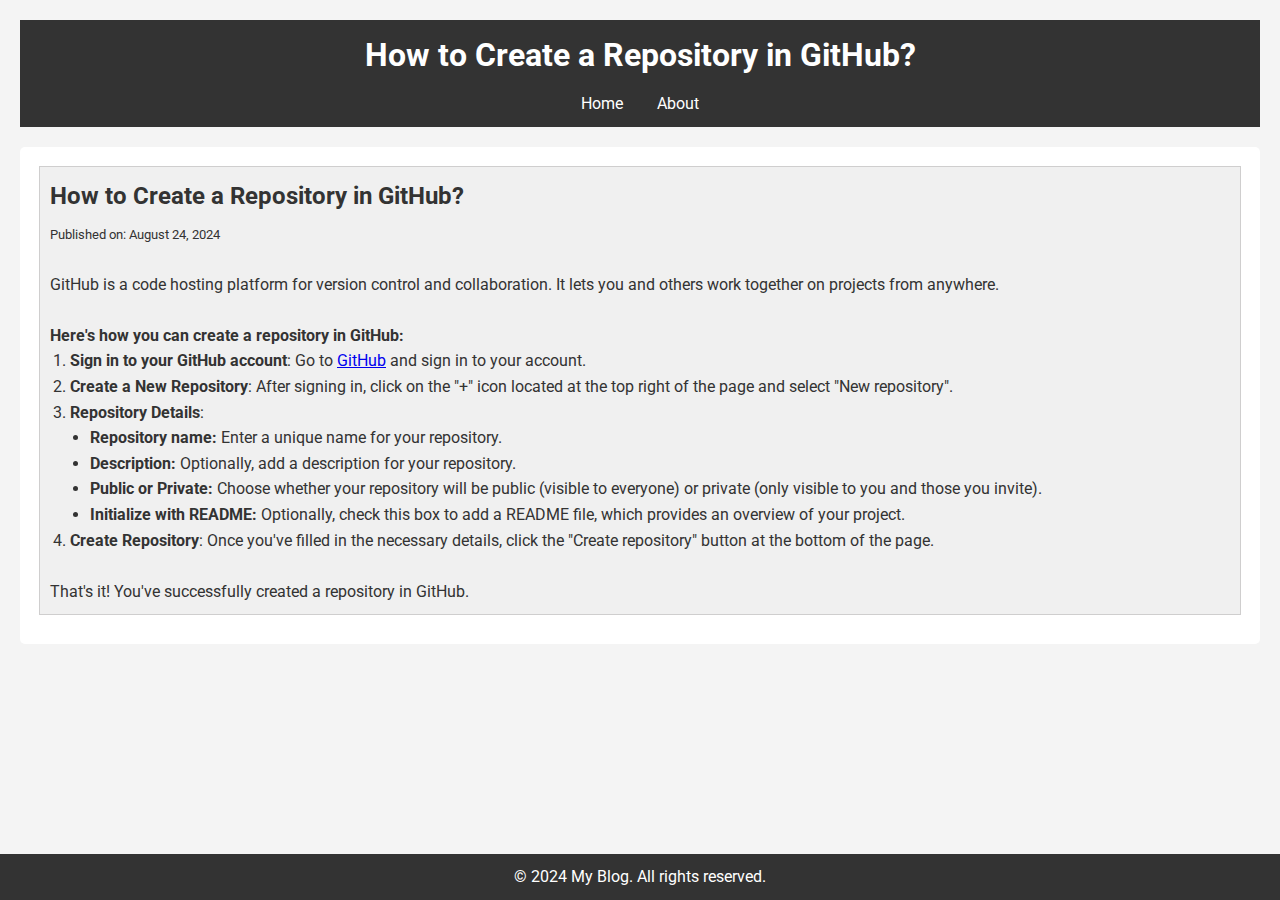
<file: blog/post1.html>
<!DOCTYPE html>
<html lang="en">
<head>
    <meta charset="UTF-8">
    <meta name="viewport" content="width=device-width, initial-scale=1.0">
    <title>How to Create a Repository in GitHub?</title>
    <link rel="stylesheet" href="../css/style.css">
    <link href="https://fonts.googleapis.com/css2?family=Roboto:wght@400;700&display=swap" rel="stylesheet"> <!-- Added Google Fonts link -->
</head>
<body>
    <header>
        <h1>How to Create a Repository in GitHub?</h1>
        <nav>
            <a href="../index.html">Home</a>
            <a href="../about.html">About</a>
        </nav>
    </header>
    <main>
        <div class="content-wrapper">
            <article class="post">
                <h2>How to Create a Repository in GitHub?</h2>
                <p style="font-size: small;">Published on: August 24, 2024</p><br>
                <p>GitHub is a code hosting platform for version control and collaboration. It lets you and others work together on projects from anywhere.</p><br>
                <div>
                    <h4>Here's how you can create a repository in GitHub:</h4>
                    <ol>
                        <li><b>Sign in to your GitHub account</b>: Go to <a href="https://github.com/login">GitHub</a> and sign in to your account.</li>
                        <li><b>Create a New Repository</b>: After signing in, click on the "+" icon located at the top right of the page and select "New repository".</li>
                        <li><b>Repository Details</b>:
                            <ul>
                                <li><b>Repository name:</b> Enter a unique name for your repository.</li>
                                <li><b>Description:</b> Optionally, add a description for your repository.</li>
                                <li><b>Public or Private:</b> Choose whether your repository will be public (visible to everyone) or private (only visible to you and those you invite).</li>
                                <li><b>Initialize with README:</b> Optionally, check this box to add a README file, which provides an overview of your project.</li>
                            </ul>
                        </li>      
                        <li><b>Create Repository</b>: Once you've filled in the necessary details, click the "Create repository" button at the bottom of the page.</li>
                    </ol>
                </div><br>
                <p>That's it! You've successfully created a repository in GitHub.</p>
            </article>
        </div>
    </main>
    <footer>
        <p>&copy; 2024 My Blog. All rights reserved.</p>
    </footer>
    <script src="../js/main.js"></script>
</body>
</html>
</file>
<file: css/style.css>
/* Basic reset */
* {
  margin: 0;
  padding: 0;
  box-sizing: border-box;
}

body {
  font-family: 'Roboto', sans-serif; /* Changed font style to Roboto */
  line-height: 1.6;
  color: #333;
  background-color: #f4f4f4;
  padding: 20px;
}

header {
  background: #333;
  color: #fff;
  padding: 10px 0;
  text-align: center;
}

header h1 {
  margin-bottom: 10px;
}

nav a {
  color: #fff;
  text-decoration: none;
  margin: 0 15px;
}

main {
  margin-top: 20px;
}

.content-wrapper {
  background: #fff;
  padding: 20px; /* Added padding to ensure text does not touch the edges */
  border-radius: 5px;
  overflow: hidden; /* Ensure content does not overflow */
}

.post {
  margin-bottom: 10px;
}

.post h2 {
  margin-bottom: 10px;
}

.post ul {
  margin-left: 20px; /* Indent sub-points */
  list-style-type: disc; /* Use disc bullets for sub-points */
}

.post ol {
  margin-left: 20px; /* Indent ordered list */
}

footer {
  background: #333;
  color: #fff;
  text-align: center;
  padding: 10px;
  position: fixed;
  bottom: 0;
  left: 0;
  width: 100%;
}

/* New class to remove underline from links and make them black */
.no-underline {
  text-decoration: none;
  color: black;
}

article {
    background-color: #f0f0f0; /* Change this to your desired color */
    outline: 0.5px solid #cfcece; /* Change this to your desired outline color and width */
    padding: 10px; /* Optional: Add some padding inside the article */
}

.custom-bullet {
    list-style-type: none; /* Remove bullet points */
    padding: 0; /* Remove default padding */
    margin: 0; /* Remove default margin */
}

.post-meta {
    display: flex;
    gap: 10px; /* Adjust the gap as needed */
}
</file>
